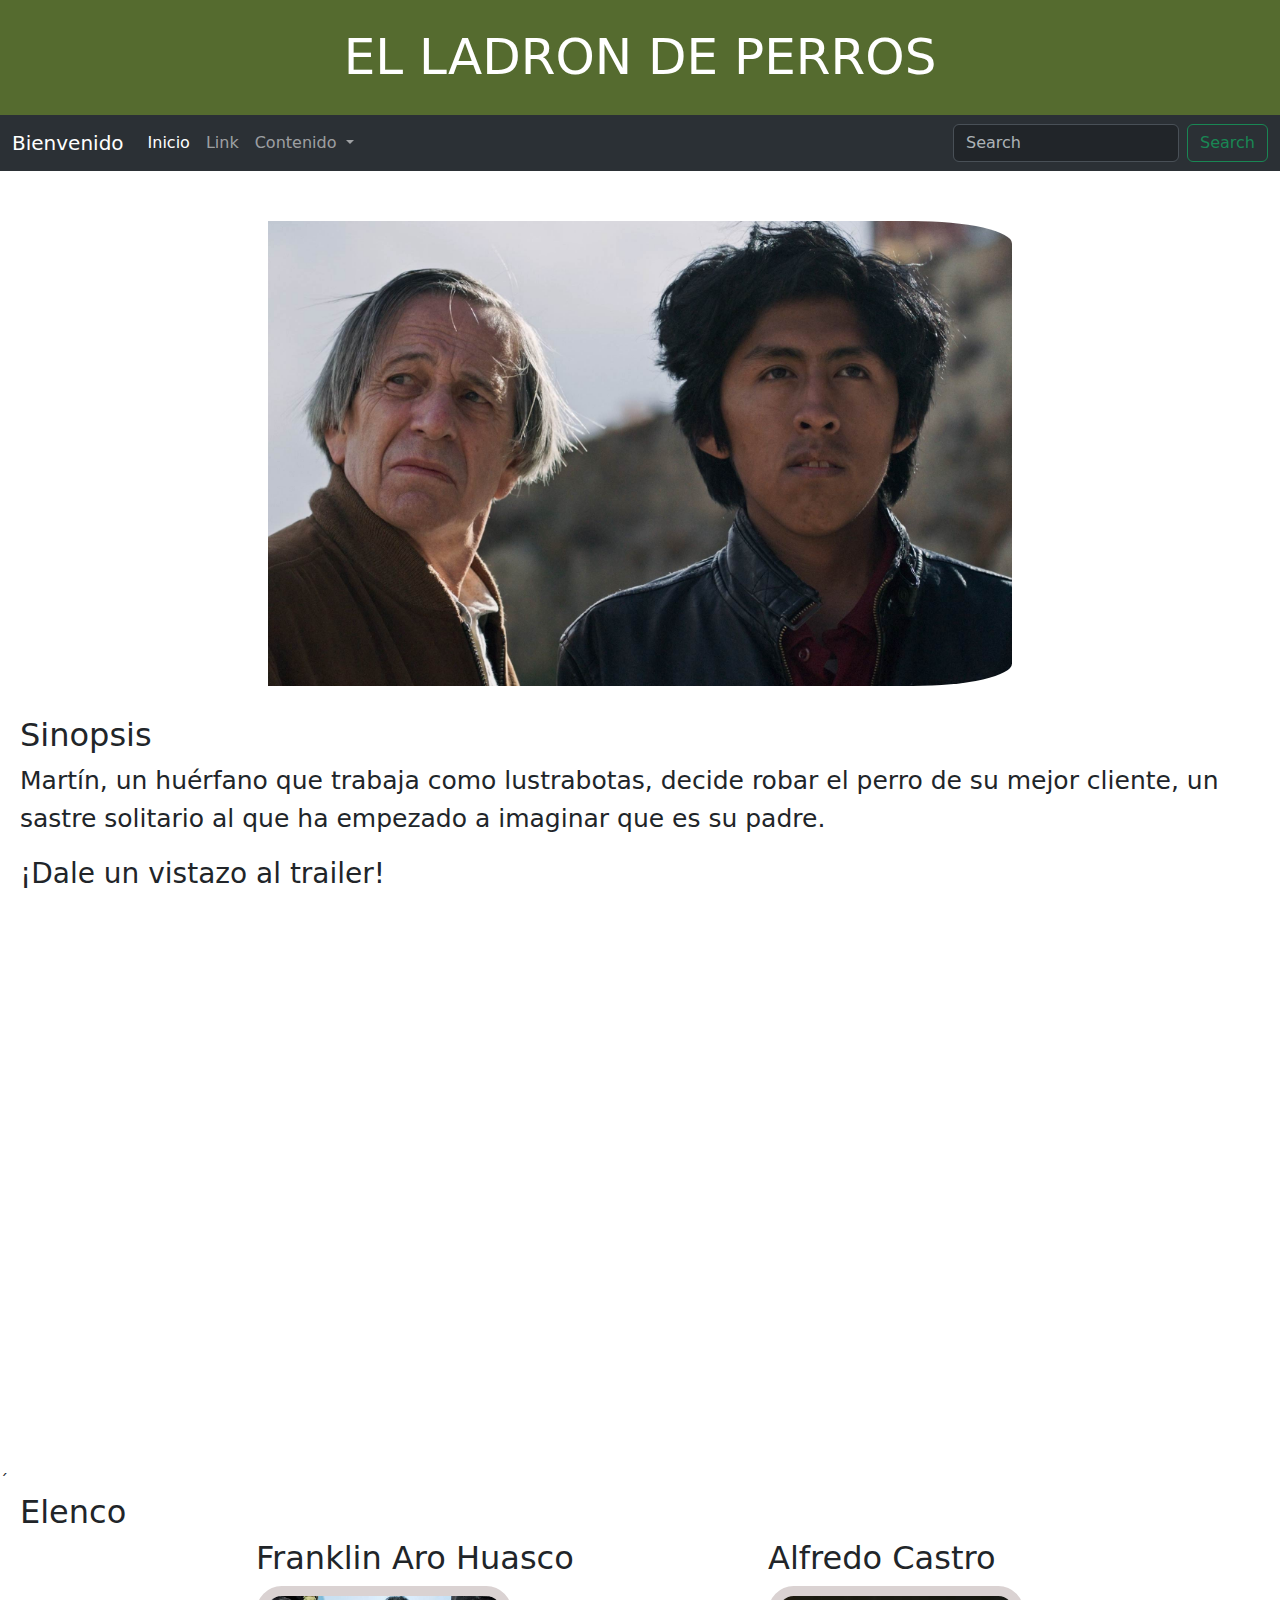
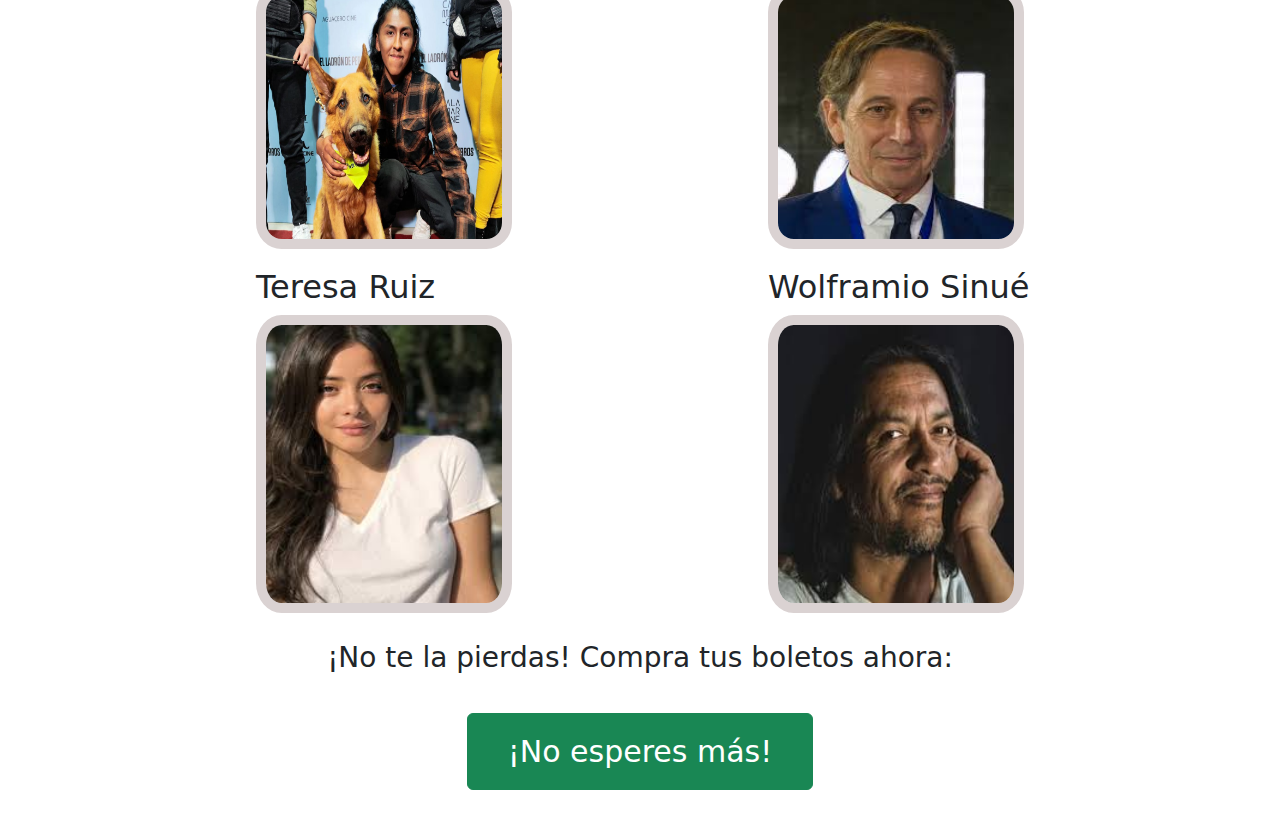
<file: indeex.html>
<!DOCTYPE html>
<html lang="en">
    <head>
        <meta charset="UTF-8">
        <meta name="viewport" content="width=device-width, initial-scale=1.0">
        <meta http-equiv="X-UA-Compatible" content="ie=edge">
        <title>Document</title>
        <link rel="stylesheet" href="css\estilos.css">
        <link
            href="https://cdn.jsdelivr.net/npm/bootstrap@5.3.3/dist/css/bootstrap.min.css"
            rel="stylesheet"
            integrity="sha384-QWTKZyjpPEjISv5WaRU9OFeRpok6YctnYmDr5pNlyT2bRjXh0JMhjY6hW+ALEwIH"
            crossorigin="anonymous">
        <script
            src="https://cdn.jsdelivr.net/npm/bootstrap@5.3.3/dist/js/bootstrap.bundle.min.js"
            integrity="sha384-YvpcrYf0tY3lHB60NNkmXc5s9fDVZLESaAA55NDzOxhy9GkcIdslK1eN7N6jIeHz"
            crossorigin="anonymous"></script>
    </head>
    <body>
        <header>EL LADRON DE PERROS</header>
        <nav class="navbar navbar-expand-lg bg-body-tertiary"
            data-bs-theme="dark">
            <div class="container-fluid">
                <a class="navbar-brand" href="#">Bienvenido</a>
                <button class="navbar-toggler" type="button"
                    data-bs-toggle="collapse"
                    data-bs-target="#navbarSupportedContent"
                    aria-controls="navbarSupportedContent" aria-expanded="false"
                    aria-label="Toggle navigation">
                    <span class="navbar-toggler-icon"></span>
                </button>
                <div class="collapse navbar-collapse"
                    id="navbarSupportedContent">
                    <ul class="navbar-nav me-auto mb-2 mb-lg-0">
                        <li class="nav-item">
                            <a class="nav-link active" aria-current="page"
                                href="#">Inicio</a>
                        </li>
                        <li class="nav-item">
                            <a class="nav-link" href="#">Link</a>
                        </li>
                        <li class="nav-item dropdown">
                            <a class="nav-link dropdown-toggle" href="#"
                                role="button" data-bs-toggle="dropdown"
                                aria-expanded="false">
                                Contenido
                            </a>
                            <ul class="dropdown-menu">
                                <li><a class="dropdown-item" href="#sip">Sinopsis</a></li>
                                <li><a class="dropdown-item" href="#tra">Trailer</a></li>
                                <li><a class="dropdown-item" href="#elen">Elenco</a></li>
                                <li><hr class="dropdown-divider"></li>
                                <li><a class="dropdown-item" href="#en">Entradas</a></li>
                            </ul>
                        </li>
                    </ul>
                    <form class="d-flex" role="search">
                        <input class="form-control me-2" type="search"
                            placeholder="Search" aria-label="Search">
                        <button class="btn btn-outline-success" type="submit">Search</button>
                    </form>
                </div>
            </div>
        </nav>

        <main>
            <section class="in" id="sip">
                <img src="img\4.-ladron-de-perros_Item (2).jpg" alt="">
                <h2> Sinopsis</h2>
                <p>Martín, un huérfano que trabaja como lustrabotas, decide
                    robar el perro de su mejor cliente, un sastre solitario al
                    que ha empezado a imaginar que es su padre.</p>
            </section>

            <section class="trailer" id="tra">
                <h3>¡Dale un vistazo al trailer!</h3>
                <br>
                <iframe width="1022" height="539"
                    src="https://www.youtube.com/embed/cPdG9IYL1Us" title="El
                    ladrón de perros: Tráiler Oficial" frameborder="0"
                    allow="accelerometer; autoplay; clipboard-write;
                    encrypted-media; gyroscope; picture-in-picture; web-share"
                    referrerpolicy="strict-origin-when-cross-origin"
                    allowfullscreen></iframe>
            </section>´
            <br>
            <section id="elen">
                <h2 style="margin-left: 20px;" >Elenco</h2 style="ma" >
            </section>
            <section class="cast">
                <section>
                    <h2>Franklin Aro Huasco</h2>
                    <img src="img\franklin_aro.jpg" alt="">
                </section>
                <section>
                    <h2>Alfredo Castro</h2>
                    <img src="img\alfredo.jpg" alt="">
                </section>
                <section>
                    <h2>Teresa Ruiz</h2>
                    <img src="img\teresa.jpg" alt="">
                </section>
                <section>
                    <h2>Wolframio Sinué</h2>
                    <img src="img\wolframio.jpg" alt="">
                </section>
            </section>
            <section class="cta" id="en">
                <h3>¡No te la pierdas! Compra tus boletos ahora:</h3>
                    <button type="button" class="btn btn-success">¡No
                        esperes más!</button>
            </section>
        </main>
    </body>
</html>
</file>
